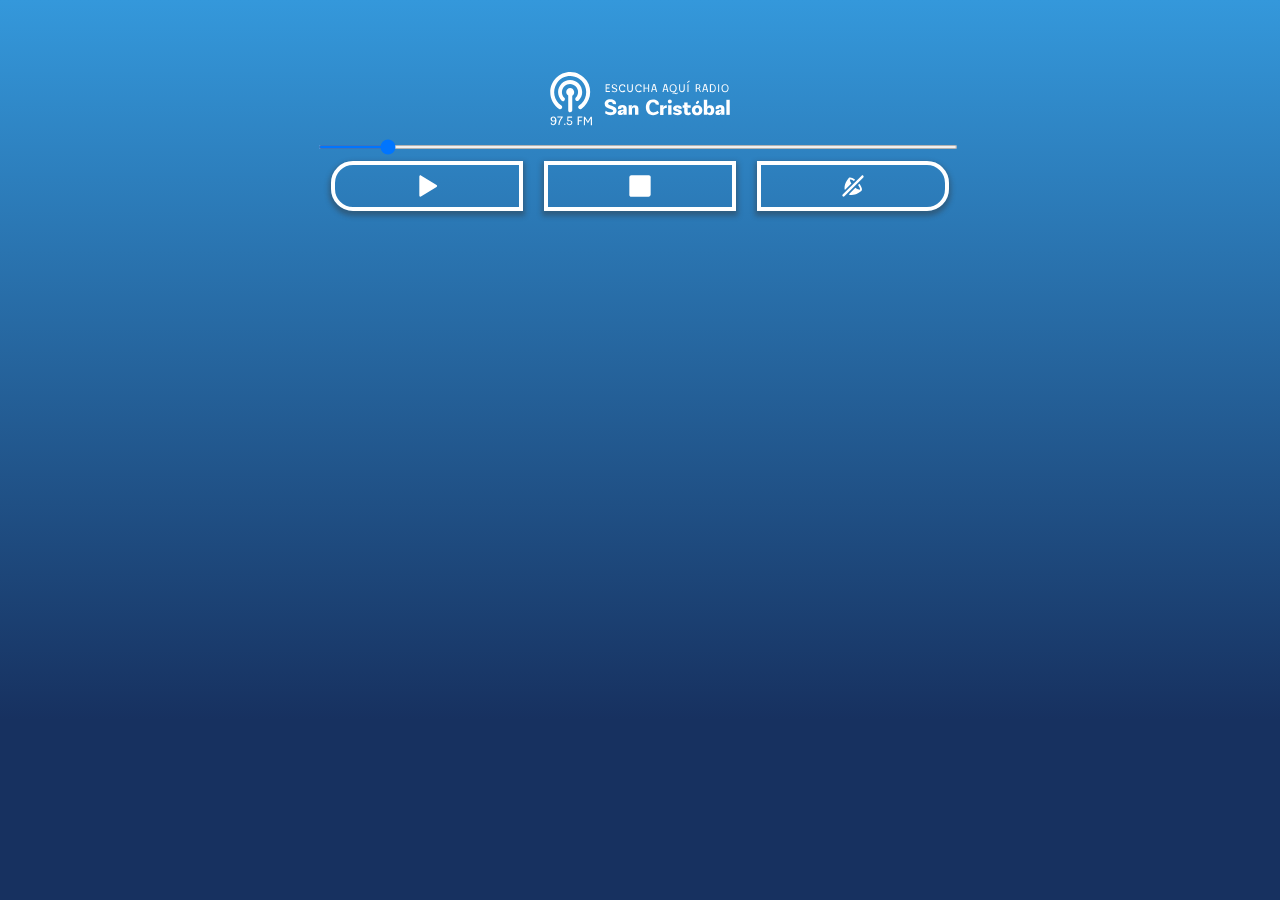
<file: radio.html>
<!DOCTYPE html>
<html lang="en">
<head>
    <meta charset="UTF-8">
    <meta http-equiv="X-UA-Compatible" content="IE=edge">
    <meta name="viewport" content="width=device-width, initial-scale=1.0">
    <title>Radio San Cristobal</title>
    <link rel="stylesheet" href="./css/radio.css">
</head>
<body>
    <!-- inspired from soundcloud player by robin savemark on codepen https://codepen.io/robinsavemark/pen/qbEeVK

tuto - traduction la Cascade [fr] :
https://la-cascade.io/creer-un-player-audio-en-html5-2e-partie-le-prototype/
https://la-cascade.io/creer-un-player-audio-en-html5-3-microdonnees/

original post by dudley storey
http://thenewcode.com/889/Making-An-Audio-Player-With-HTML5-Part-2-Prototyping
http://thenewcode.com/985/Making-An-Audio-Player-With-HTML5-Part-3-Microdata-and-Skinning

works on audio streams and tracks (change audio src value)
-->
<svg style="display:none;">
    <!-- icons credits: entypo.com -->
    <symbol id="play" viewBox="0 0 36 36">
      <path d="m 33.154281,18.002296 c 0,0.797303 -0.813303,1.370617 -0.813303,1.370617 L 9.5124564,33.513742 C 7.8485187,34.604368 6.4885677,33.796398 6.4885677,31.729806 V 4.27212 c 0,-2.0719249 1.359951,-2.8745617 3.0265577,-1.7866022 L 32.343646,16.631678 c -0.0026,0 0.810635,0.573312 0.810635,1.370618 z" />
    </symbol>
    <symbol id="pause" viewBox="0 0 36 36">
      <path d="m 29.428572,1.9999996 h -4.571433 c -1.264,0 -2.285715,0.1097148 -2.285715,1.3714294 V 32.62857 c 0,1.261715 1.021715,1.37143 2.285715,1.37143 h 4.571433 c 1.264001,0 2.285716,-0.109723 2.285716,-1.37143 V 3.371429 c 0,-1.261715 -1.021715,-1.3714294 -2.285716,-1.3714294 z m -18.285718,0 H 6.5714244 c -1.2639997,0 -2.2857127,0.1097148 -2.2857127,1.3714294 V 32.62857 c 0,1.261715 1.021713,1.37143 2.2857127,1.37143 h 4.5714296 c 1.264,0 2.285715,-0.109723 2.285715,-1.37143 V 3.371429 c 0,-1.261715 -1.021715,-1.3714294 -2.285715,-1.3714294 z" />
    </symbol>
    <symbol id="mute" viewBox="0 0 36 36">
      <path d="m 25.626304,16.536992 c 2.521228,3.417904 3.299926,6.383847 2.829804,6.855771 -0.471923,0.468318 -3.436063,-0.308825 -6.857594,-2.829765 L 11.56805,30.59525 c 7.598174,3.336229 17.47435,-3.662932 19.249547,-5.43817 1.679004,-1.673549 0.176047,-6.006297 -3.368894,-10.444292 z M 15.581326,14.262656 C 13.586492,11.253132 12.983866,8.7754674 13.414053,8.3452955 13.836961,7.9206598 16.318266,8.519517 19.325961,10.517996 L 21.182844,8.657473 C 17.073369,5.6189453 13.205307,4.4209285 11.640655,5.9910604 9.9562149,7.6718722 3.5669179,16.658642 5.7759499,24.064407 Z M 33.467709,2.5314044 c -0.70791,-0.7097397 -1.856888,-0.7097397 -2.566608,0 L 2.532298,30.901993 c -0.7097303,0.709739 -0.7097303,1.858743 0,2.566603 0.7097129,0.709739 1.8568779,0.709739 2.5666029,0 L 33.467709,5.0980068 c 0.709721,-0.7097389 0.709721,-1.8586913 0,-2.5666024 z" />
    </symbol>
    <symbol id="stop" viewBox="0 0 36 36">
      <path d="M 34,4.6533331 V 30.808 C 34,32.570666 32.570667,34 30.810667,34 h -26.152 C 3.189333,34 2,32.810666 2,31.341333 V 5.1893331 C 2,3.429333 3.429333,1.9999997 5.189333,1.9999997 H 31.344 c 1.466667,0 2.656,1.1893333 2.656,2.6533334 z" />
    </symbol>
    <symbol viewBox="0 0 36 36" id="loop">
      <path d="m 34,14 v 11.2 c 0,1.7648 -1.4336,3.2 -3.2,3.2 H 5.2 C 3.4336,28.4 2,26.9648 2,25.2 V 14 C 2,12.2336 3.4336,10.8 5.2,10.8 H 16.4 V 7.6 l 6.4,5.6 -6.4,5.6 V 15.6 H 6.8 v 8 h 22.4 v -8 h -4.8 v -4.8 h 6.4 c 1.7664,0 3.2,1.4336 3.2,3.2 z" />
    </symbol>
</svg>
  <div class="container">
    <figure id="player" class="audio">
      <div class="radioImg">
        <span class="onda"></span>
        <img src="./img/radio-san-cristobal-white.svg" alt="Radio San Cristobal" />
      </div>
  
      <audio controls src="https://sonicpanel.chileservidores.cl/8012/stream" id="track" class="track" preload="metadata" />
    </figure>
    <div>
      <time class="bold"></time>&nbsp;<time></time>

      <input type="range" min="0" max="100" value="10" />
   

    </div>
    <div>
      <button id="playbutt" type="button" class="play">
                  <svg viewBox="0 0 36 36">
                    <use id="onplay" xlink:href="#play" class="onplay" />
                    <use id="onpause" xlink:href="#pause" class="onpause" />
                  </svg>
              </button>
              <button id="stopbutt" type="button" class="stop">
                  <svg viewBox="0 0 36 36">
                    <use id="onstop" xlink:href="#stop" />
                  </svg>
              </button>
              <button id="mutebutt" type="button" class="mute">
                  <svg viewBox="0 0 36 36">
                    <use id="onmute" xlink:href="#mute" />
                  </svg>
              </button>
          </div>
  </div>
  <script src="./js/main-radio.js"></script>
</body>
</html>
</file>
<file: css/radio.css>
@import url('https://fonts.googleapis.com/css?family=Raleway:400,700');

html{background:linear-gradient(to bottom, #3498db 0%,#173160 80%) no-repeat;height:100%;} /* for fun */
body{margin:0;color:white;font-size:small;font-weight:400;font-family:Raleway,sans-serif;}
body *{box-sizing:border-box;}

img{display:block;margin:0 auto;border-radius:50%;border:5px solid white;width:100%;}

button{width:30%;height:50px;border:none;padding:0;cursor:pointer;border:4px solid white;background:rgba(250,250,250, 0);transition:background .25s ease-in-out;margin:1vw auto;}
button:hover{background:rgba(250,250,250,.35);transition:background .25s ease-in-out;}

.container{display:flex;flex-direction:column;justify-content:center;width:50vw;margin:5% auto 0;}

figure,figure>div,.container > div{display:block;margin:0 auto;}
figure,.container > div{width:100%;display: flex;}

/* figure>div{width:8vw;} */

progress{width:20vw;height:4px;border-radius:22px;display:block;margin:1em auto .2em;appearance:none;background:white!important;border:none;}
progress::-moz-progress-bar{background-color:rgb(71, 183, 244);}
progress::-webkit-progress-value{background-color:rgb(71, 183, 244);}
progress::progress-bar{background-color:rgb(71, 183, 244);}

.container > div:first-of-type{position:relative;}
.container > div:last-of-type{display:flex;flex-wrap:no-wrap;justify-content:center;}


button:first-of-type{border-radius:22px 0 0 22px}
button:last-of-type{border-radius:0 22px 22px 0;}

svg{width:24px;position:relative;top:.15em;}
use{fill:white}
.onpause{visibility:hidden;}

img,button,progress{box-shadow:0 3px 5px 2px rgba(51, 51, 51,.4);}

figcaption{text-align:center;margin:1em 0;text-shadow:3px 5px 2px rgba(51,51,51,.4);}

.bold{font-weight:700;}

input[type=range]{
  appearance:scroll-horizontal;
  height: 4px;
  width: 100%;
  background: white;
  border: none;
  position: absolute;
  right: 0;
  top: 10px;
  cursor: pointer;
}

/*.container>div{display:none;visibility:hidden;}*/

.loop{display:block;position:absolute;top:-8px;right:6vw;cursor:pointer}
.radioImg img{
    border: none;
    border-radius: 0;
    box-shadow: none;
    width: 180px;
    margin: 0 auto;
}

.audio-player {
    height: 50px;
    width: 350px;
    background: #444;
    box-shadow: 0 0 20px 0 #000a;
    font-family: arial;
    color: white;
    font-size: 0.75em;
    overflow: hidden;
    display: grid;
    grid-template-rows: 6px auto;
}

.audio-player .timeline .progress {
    background: coral;
    width: 0%;
    height: 100%;
    transition: 0.25s;
}
.audio-player .timeline {
    background: white;
    width: 100%;
    height: 5px;
    position: relative;
    cursor: pointer;
    box-shadow: 0 2px 10px 0 #0008;
    margin: 1rem 0 0 0;
}

.radioImg {
    position: relative;
    /* border: 1px solid red; */
}

@keyframes hearbeat_scale{
    0%{transform:scale(1)}
    50%{transform:scale(.75)}
    100%{transform:scale(1)}
}

.onda{
    position: relative;
    position: relative;
    top: -21px;
    left: -10px;
    display: none;
}

.onda:after{
    content: "";
    position: absolute;
    top: 11px;
    left: 11px;
    height: 40px;
    width: 40px;
    background-color: #ffffff;
    border-radius: 100%;
    opacity: .3;
    animation: hearbeat_scale 1s infinite;
}

.onda:before{
    content: "";
    position: absolute;
    top: 20px;
    left: 20px;
    height: 22px;
    width: 22px;
    background-color: #ffffff;
    border-radius: 100%;
    animation: hearbeat_scale 1s infinite;
}

@media screen and (max-width:600px){
    .container {
        display: flex;
        flex-direction: column;
        justify-content: center;
        width: 90%;
        margin: 50px auto 0;
    }
    input[type=range] {
        appearance: scroll-horizontal;
        height: 4px;
        width: 100%;
        background: white;
        border: none;
        position: absolute;
        right: 0;
        top: 1px;
        cursor: pointer;
    }

    .onda {
        position: relative;
        position: relative;
        top: -21px;
        left: -10px;
        display: none;
    }
    /* .container {
        display: flex;
        flex-direction: column;
        justify-content: center;
        width: 90vw;
        margin: 5% auto 0;
    }
    figure, .container > div {
        width: 90vw;
    } */
}
</file>
